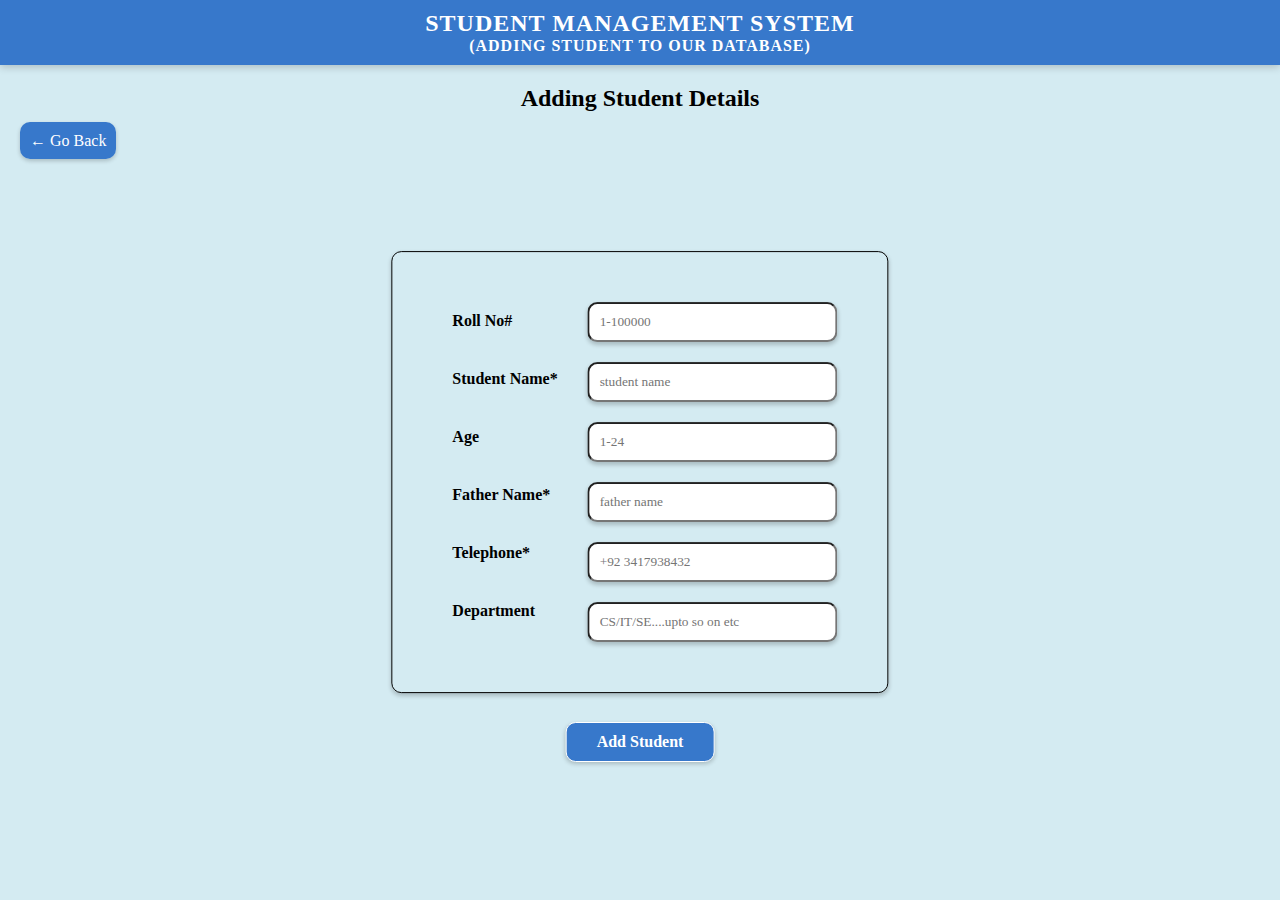
<file: add.html>
<!DOCTYPE html>
<html lang="en">
<head>
    <meta charset="UTF-8">
    <meta http-equiv="X-UA-Compatible" content="IE=edge">
    <meta name="viewport" content="width=device-width, initial-scale=1.0">
    <link rel="stylesheet" href="style.css">
    <title>Adding Data</title>
</head>
<body>
    <div class="container-area">
    <!-- Title-area -->
    <div class="title-area">
        <a href="index.html"><h2>Student Management System</h2></a>
        <h4>(Adding student to our database)</h4>
    </div>
    <div class="heading">
        <h2>Adding Student Details</h2>
    </div>
    <!-- Input-Area -->
        <form action="" method="POST" class="form-area">
            <div class="control-area">
                <label for=""><span>Roll No#</span></label>
                <input class="input-area" type="text" id="rollNo" required placeholder="1-100000">
            </div>
            <div class="control-area">
                <label for=""><span>Student Name*</span></label>
                <input class="input-area" type="text" id="name" required placeholder="student name">
            </div>
            <div class="control-area">
                <label for=""><span>Age</span></label>
                <input class="input-area" type="text" id="age" required placeholder="1-24">
            </div>
            <div class="control-area">
                <label for=""><span>Father Name*</span></label>
                <input class="input-area" type="text" id="father"required placeholder="father name">
            </div>
            <div class="control-area">
                <label for=""><span>Telephone*</span></label>
                <input class="input-area" type="text" id="phone" required placeholder="+92 3417938432">
            </div>
            <div class="control-area">
                <label for=""><span>Department</span></label>
                <input class="input-area" type="text" id="depart" required placeholder="CS/IT/SE....upto so on etc">
            </div>
        </form>
    <div class="buttons">
        <input type="submit" class="add" onclick="add()" value="Add Student">
    </div>
    <div class="back-btn">
        <a href="index.html"><span>&#8592; Go Back</span></a>
    </div>
    <div class="success-area"></div>
</div>
</body>
<script src="script.js"></script>
</html>
</file>
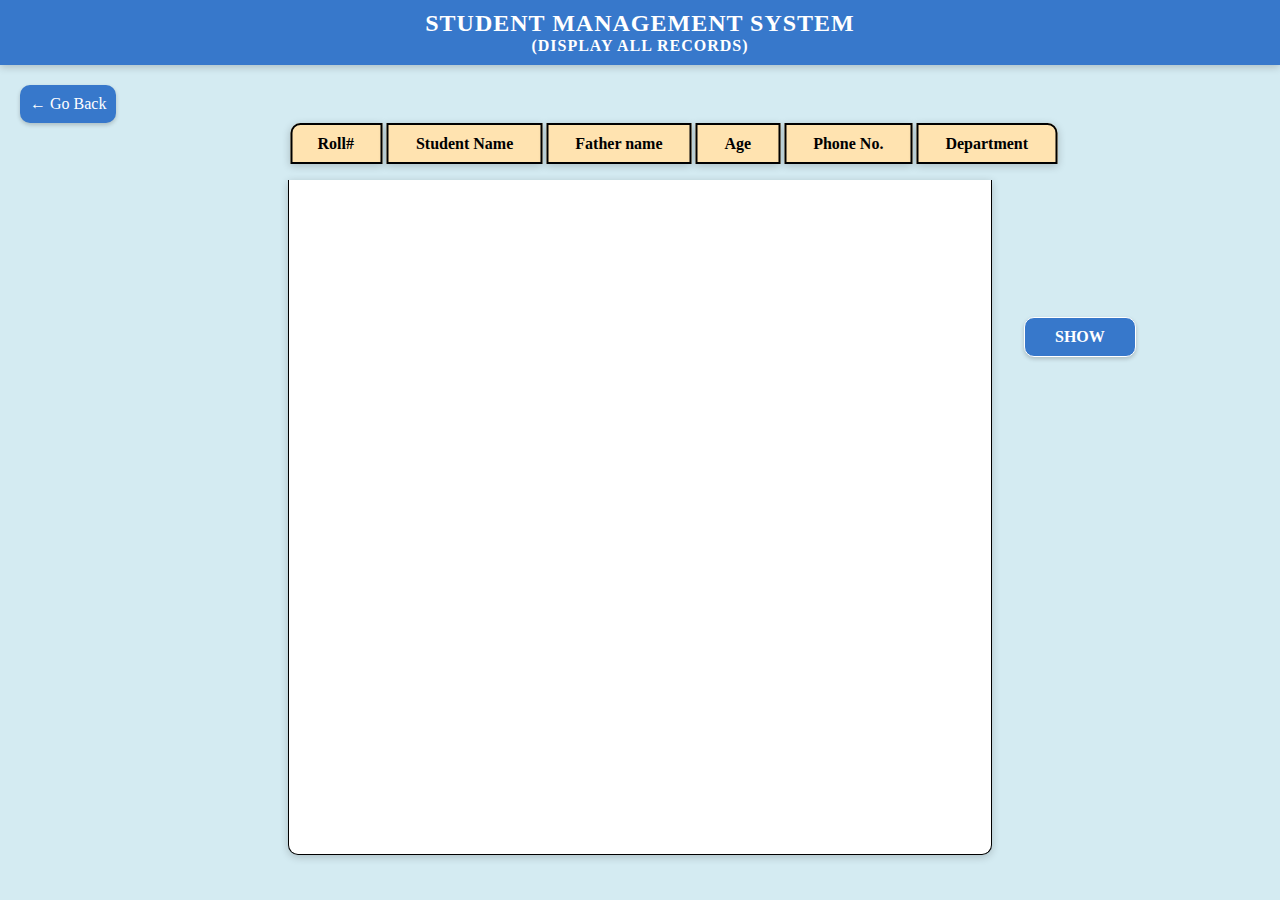
<file: show.html>
<!DOCTYPE html>
<html lang="en">
<head>
    <meta charset="UTF-8">
    <meta http-equiv="X-UA-Compatible" content="IE=edge">
    <meta name="viewport" content="width=device-width, initial-scale=1.0">
    <link rel="stylesheet" href="style.css">
    <title>Display Records</title>
</head>
<body class="body">
    <!-- Title-area -->
    <div class="title-area">
        <a href="index.html"><h2>Student Management System</h2></a>
        <h4>(Display all records)</h4>
    </div>
    <div class="header">
        <span id="rn" class="user-details">Roll#</span>
        <span class="user-details">Student Name</span>
        <span class="user-details">Father name</span>
        <span class="user-details">Age</span>
        <span class="user-details">Phone No.</span>
        <span class="user-details" id="dp">Department</span></div>
    <!-- Display area -->
    <div class="details-area">
        
    <div class="content-area"></div>

</div>
    <div class="buttons1">
        <input type="submit" class="show" onclick="show()" value="show">
    </div>
    <div class="back-btn2">
        <a href="index.html"><span>&#8592; Go Back</span></a>
    </div>
</body>
<script src="script.js"></script>
</html>
</file>
<file: style.css>
*{
    padding: 0;
    margin: 0;
    box-sizing: border-box;
    font-family: "Poppins";
}

.title-area{
    text-align: center;
    background-color: #3778CB;
    text-transform: uppercase;
    padding: 10px;
    color: white;
    letter-spacing: 1px;
    box-shadow: 0 2px 8px 0 rgba(0, 0, 0, 0.2);
}
.title-area a{
    text-decoration: none;
    color: white;
}
.container{
    background: url(./images/sincerely-media-nGrfKmtwv24-unsplash.jpg);
    background-repeat: no-repeat;
    background-position: center;
    background-size: cover;
    height: 110vh;
    width: 100%;
}
.button-area{
    display: flex;
    width: 100%;
    margin: 0 auto;
}
.button-area a .text{
    padding: 40px 60px;
    margin: 10px;
    cursor: pointer;
    top: 50%;
    left: 50%;
    text-align: center;
    transform: translate(37.70rem, 12rem);
    letter-spacing: 1px;
    line-height: 1.5em;
    border-radius: 30px;
    border: none;
    background-attachment: fixed;
    background: initial;
    backdrop-filter: blur(5px);
    box-shadow: inset 0 0 2000px rgba(255, 255, 255, 0.2);
    text-transform: capitalize;
    text-shadow: 0 2px 2px rgba(0, 0, 0, 0.2);
}
.button-area a .text{
    box-shadow: 0 2px 4px rgba(0, 0, 0, 0.2);
}
a .text:hover{
    box-shadow: inset 0 0 2000px rgba(170, 170, 170, 0.2);
}
.img{
    width: 40%;
}
.img2{
    width: 40%;
}
/* adding htmls area */
.form-area{
    position: absolute;
    top: 50%;
    left: 50%;
    transform: translate(-50%, -45%);
    text-align: center;
    border: 0.1px solid black;
    padding: 40px;
    border-radius: 10px;
    box-shadow: inset 0 0 2000px rgba(255,255, 255, 0.2);
    background: initial;
    background-attachment: fixed;
}
.form-area{
    box-shadow: 0 2px 4px rgba(0, 0, 0, 0.2);
}
.control-area span{
    float: left;
    padding: 10px;
    margin: 10px;
    font-weight: 600;
}
.input-area{
    float: right;
    padding: 10px;
    width: 250px;
    margin: 10px;
    border-radius: 10px;
    outline: none;
    box-shadow: 0 2px 4px rgba(0, 0, 0, 0.2);
}
.heading h2{
    text-align: center;
    padding: 20px;
}
.container-area{
    background-color:#d4ebf2;
    height: 100vh;
}
.buttons{
    position: absolute;
    top: 50%;
    left: 50%;
    transform: translate(-50%);
    margin-top: 17rem;
    text-align: center;
}
.add{
    padding: 10px 30px;
    border-radius: 10px;
    outline: none;
    border: 0.1px solid;
    font-size: 16px;
    background-color: #3778CB;
    color: white;
    font-weight: 600;
    box-shadow: 0 2px 4px rgba(0, 0, 0, 0.2);
    cursor: pointer;
    transition: 0.5s ease;
}
.add:hover{
    background-color: #4f93ec;
    transform: translateY(4px);
}
.alert-success {
    position: absolute;
    top: 50%;
    left: 50%;
    transform: translate(-50%);
    text-align: center;
    cursor: pointer;
    color: rgb(1, 185, 1);
    margin-top: 19rem;
    padding:20px;
    font-size: 16px;
    font-weight: 400;
}
/* Back button */
.back-btn a{
    text-decoration: none;
    background-color: #3778CB;
    margin-left: 20px;
    color: white;
    border-radius: 10px;
    box-shadow: 0 2px 4px rgba(0, 0, 0, 0.2);
    padding: 10px;
}

.back-btn a:hover{
    background-color: #4f93ec;
}

.back-btn:hover{
    transition: 0.5s all;
    transform: translateY(4px);
}
.details-area{
    display: flex;
    height: 75vh;
    width: 55%;
    padding: 5px;
    position: absolute;
    top: 50%;
    background-color: white;
    left: 50%;
    transform: translate(-50%, -40%);
    overflow: auto;
    border-bottom-left-radius: 10px;
    border-bottom-right-radius: 10px;
    border: 1px solid;
    border-top: none;
    box-shadow: 0 2px 8px 0 rgba(0, 0, 0, 0.2);
}
.body{
    background-color:#d4ebf2;
}
#rn{
    padding-left: 25px;
    border-top-left-radius: 10px;
}
#dp{
    border-top-right-radius: 10px;
}
.header{
    position: absolute;
    top: 15%;
    left: 20%;
    z-index: 1;
    transform: translate(4.5%);
}
.user-details{
    top: 0%;
    display: inline;
    flex-direction: column;
    padding: 10px 27px;
    justify-content: center;
    text-align: center;
    width: 100%;
    font-weight: 600;
    border: 2px solid black;
    background-color: rgb(255, 227, 176);
    box-shadow: 0 2px 8px 0 rgba(0, 0, 0, 0.2);

}

.show-details1{
    padding: 2.4rem;
}
.show-details2{
    padding: 2.5rem;
}
.show-details3{
    padding: 1.5rem;
}
.show-details4{
    padding: 2.2rem;
}
.show-details5{
    padding: 2.6rem;
}
/* sho btn */
.show-btn input{
    background-color: #3778CB;
    margin-left: 20px;
    color: white;
    border-radius: 10px;
    box-shadow: 0 2px 4px rgba(0, 0, 0, 0.2);
    padding: 10px 30px;
    text-transform: uppercase;
    font-size: 15px;
    margin-bottom: 15px;
    border: none;
    height: 0;
}
.show-btn:hover{
    background-color: #4f93ec;
    transition: 0.5s all;
    height: 0;
    transform: translateY(4px);
}
.buttons1{
    position: absolute;
    left: 80%;
    transform: translate(0%, -50%);
    margin-top: 17rem;
    text-align: center;
}
.show{
    padding: 10px 30px;
    border-radius: 10px;
    outline: none;
    border: 0.1px solid;
    font-size: 16px;
    background-color: #3778CB;
    color: white;
    font-weight: 600;
    box-shadow: 0 2px 4px rgba(0, 0, 0, 0.2);
    cursor: pointer;
    transition: 0.5s ease;
    text-transform: uppercase;
}
.show:hover{
    background-color: #4f93ec;
    transform: translateY(4px);
}
#disData{
    display: block;
    top: 50%;
}
.back-btn2 a{
    position: absolute;
    text-decoration: none;
    background-color: #3778CB;
    margin-left: 20px;
    margin-top: 20px;
    color: white;
    border-radius: 10px;
    box-shadow: 0 2px 4px rgba(0, 0, 0, 0.2);
    padding: 10px;
}
</file>
